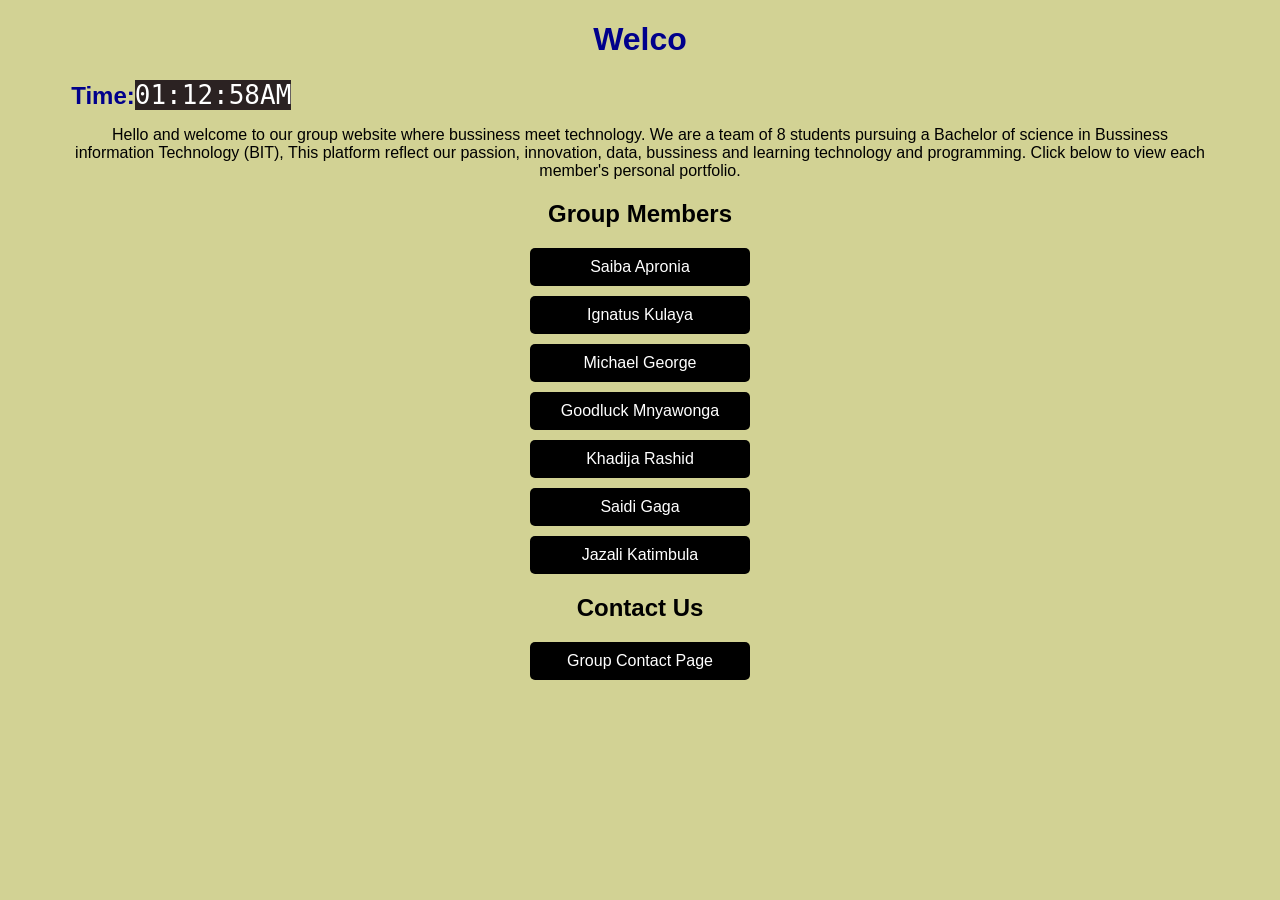
<file: KaziMpya/index.html>
<!DOCTYPE html>
<html>
<head>
<title>Group Portfolio</title>

<link rel="styleSheet" href="home.css">
<link rel="styleSheet" href="clock.css">
</head>

<body>

<div class="container">

<h1 id="welcome"></h1>

<div class="time">
<div class="clock">Time:</div>
<div id="display">00:00:00</div>
</div>




<p>
Hello and welcome to our group website where bussiness meet technology.  
We are a team of 8 students pursuing a Bachelor of science in Bussiness information Technology (BIT),
This platform reflect our passion, innovation, data, bussiness and learning technology and programming.  
Click below to view each member's personal portfolio.
</p>

<h2>Group Members</h2>


<a href="saiba.html">Saiba Apronia</a>
<a href="ignatus.html">Ignatus Kulaya</a>
<a href="michael.html">Michael George</a>
<a href="goodluck.html">Goodluck Mnyawonga</a>
<a href="khadija.html">Khadija Rashid</a>
<a href="Saidi.html">Saidi Gaga</a>
<a href="jazali.html">Jazali Katimbula</a>

</div>
<h2>Contact Us</h2>
<a href="contact.html">Group Contact Page</a>
<script src="clock.js"></script>
<script src="home.js" defer></script>
</body>
</html>
</file>
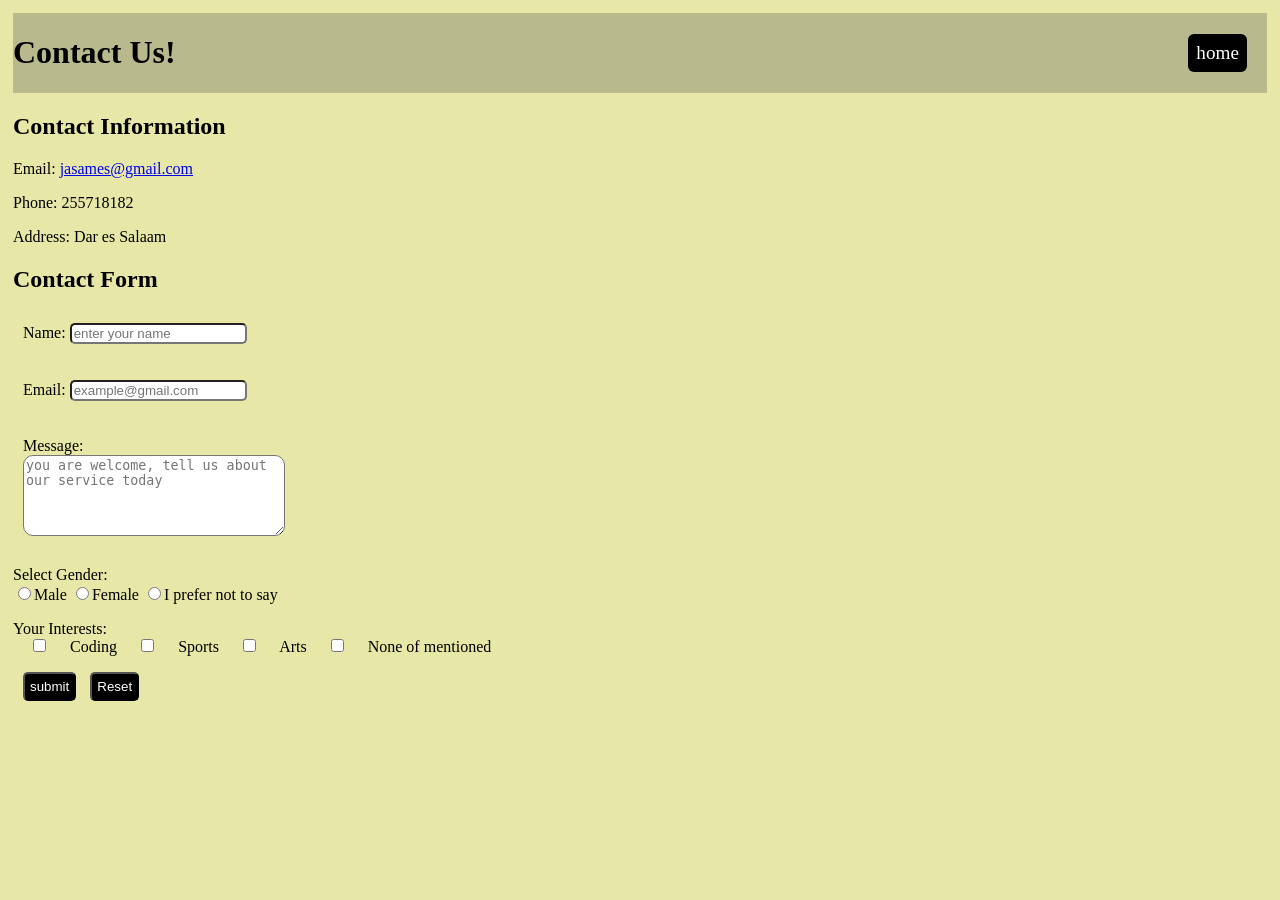
<file: KaziMpya/contact.html>
<!DOCTYPE html>
<html>
<head>
    <title>Contact Page</title>
    <link rel="styleSheet" href="contact.css">
</head>
<body>
    <div class="header">
<h1 id="jini">Contact Us!</h1>
<a href="home.html" class="home">home</a>
    </div>

<h2>Contact Information</h2>
<p>Email: <a href="mailto:example@gmail.com">jasames@gmail.com</a></p>
<p>Phone: 255718182</p>
<p>Address: Dar es Salaam</p>

<h2>Contact Form</h2>
<form id="contactForm">
    <div class="inputs">
    Name: <input id="name" type="text" placeholder="enter your name"><br>
    <small id="nameError"></small><br><br>

    Email: <input id="email" type="email" placeholder="example@gmail.com"><br>
<small id="emailError"></small><br><br>

    Message:<br>
    <textarea id="message" rows="5" cols="30" placeholder="you are welcome, tell us about our service today" ></textarea><br>
        <small id="textError"></small>

</div> 
<p>
    Select Gender:<br>
    <input type="radio" name="gender" value="male">Male
    <input type="radio" name="gender" value="female">Female
    <input type="radio" name="gender" value="no value">I prefer not to say  <br>
    <small id="genderError"></small>
</p>

 <div class="interests">
    <p>Your Interests:<br>
    <input type="checkbox"> Coding
    <input type="checkbox"> Sports
     <input type="checkbox"> Arts
     <input type="checkbox"> None of mentioned<br>
         <small id="interestError"></small>

     </p>
</div>

     <div class="buttons">
    <button type="submit">submit</button>
    <button type="reset">Reset</button>
    </div>
</form>
<script src="contact.js" defer></script>
</body>
</html>
</file>
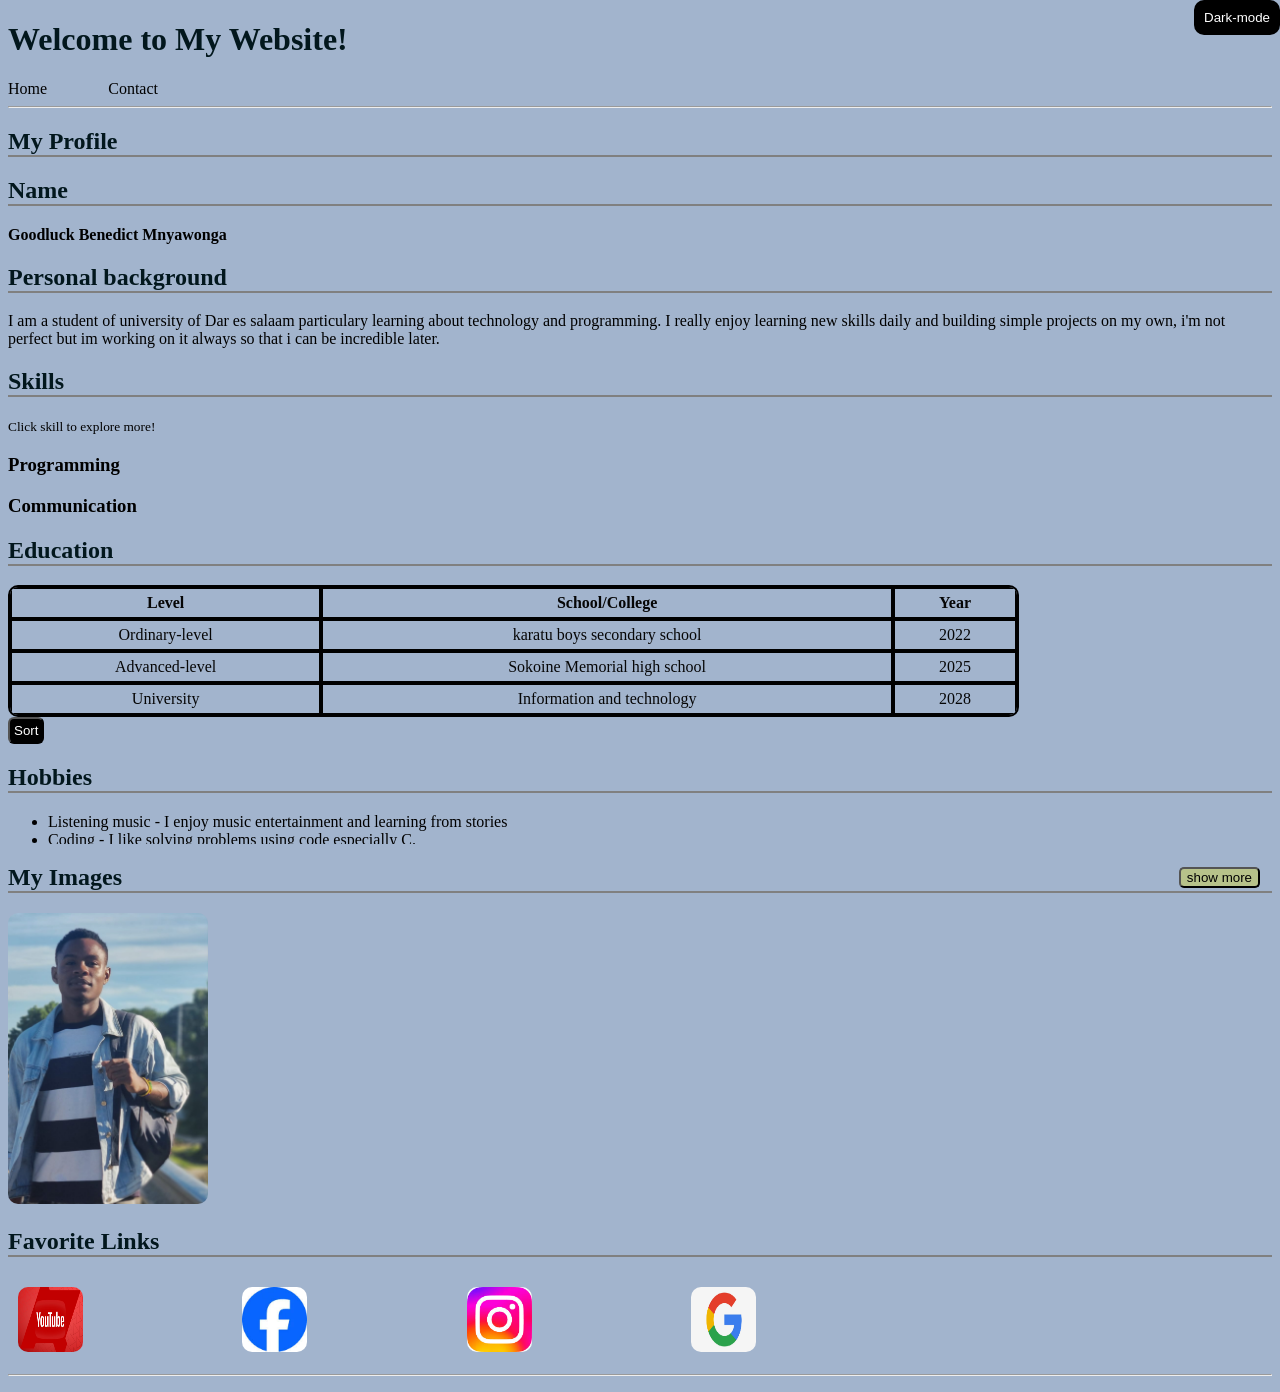
<file: KaziMpya/goodluck.html>
<!DOCTYPE html>
  <html>
<head>
<title>My Profile</title>
<link rel="styleSheet" href="goodluck.css">
</head>
<body>
	<h1> Welcome to My Website!</h1>
<!-- Navigation -->



<div class="navigation">

<a href="home.html">Home

</a> 
<a href="contact.html">Contact

</a>
</div>
<button type="button" id="themeBtn">Dark-mode</button>
<hr>
<!-- Personal Information -->
<h2>My Profile</h2>
<h2 id="myP">Name</h2>
<strong>Goodluck Benedict Mnyawonga</strong>
<h2>Personal background</h2>
<p>
I am a student of university of Dar es salaam particulary learning about technology and programming.
I really enjoy learning new skills daily and building simple projects on my own, i'm not perfect but im working on it always so that i can be incredible later.
</p>

<!-- Skills -->
<h2>Skills</h2>
<small id="smallSkill">Click skill to explore more!</small>

<h3 id="prog">Programming</h3>
<p id="tex" class="short">

	1. HTML <br>
	2. C<br>
	3. c++<br>
	4. python<br>
	
</p>


<h3 id="comm">Communication</h3>
<p class="commu" id="text">Its very important to interact with people, 
	that is where we get updated and that help us generate new ideas, new innovation and creativity.
</p>


<!-- Education -->
<h2>Education</h2>
<table id="eduTable">
<tr>
<th>Level</th>
<th>School/College</th>
<th>Year</th>
</tr>

<tr>
	<td>Ordinary-level</td>
	<td>karatu boys secondary school</td>
	<td>2022</td>
</tr>
<tr>
	<td>Advanced-level</td>
	<td>Sokoine Memorial high school</td>
	<td>2025</td>
</tr>

<tr>
<td>University</td>
<td>Information and technology</td>
<td>2028</td>
</tr>
</table>
<select id="sortType" class="sortHidden">
	<option value="asc" id="asc">Ascending</option>
	<option value="desc" id="desc">Descending</option>
</select>
<button id="sortBtn">Sort</button>



<!-- Hobbies -->
 <div id="hobbies" class="showMore">
<h2>Hobbies</h2>

<ul>
<li>Listening music - I enjoy music entertainment and learning from stories</li>
<li>Coding - I like solving problems using code especially C.</li>

<li>Gym and training - I likes gym because it makes my boy strong and health.
	 shades, perspective, and loomis method.</li>
<button id="Btn">show more</button>
</ul>

</div>
<!-- Images -->
<h2>My Images</h2>
<div id="lightbox" class="hidde">
	<div id="imgContainer">

	<span id="exitBtn">X</span>
	<img id="lightboximg" class="box">

	</div>
</div>
<img src="images/goodluck.jpg" class="gallery" width="200" alt="My Photo">


<!-- Links -->
<h2>Favorite Links</h2>
<div class="social">

<a href="https://www.youtube.com" target="_blank">
<img src="images/youtube.avif" width="65" height="65">
</a>



<a href="http://facebook.com" target="_blank">
	<img src="images/facebook.jpg" width="65" height="65">



<a href="http://instagram.com" target="_blank">
	<img src="images/instagram.jpg" width="65"height="65">
</a>


<a href="http://google.com" target="_blank">
	<img src="images/google.webp" width="65"height="65">
</a>

</div>
<button class="hidden" id="scroll">^</button>
<hr>
<script src="goodluck.js" defer></script>
<!-- Comment -->
<!-- This is my personal portfolio page -->
</body>
</html>
<p>


</p>
</file>
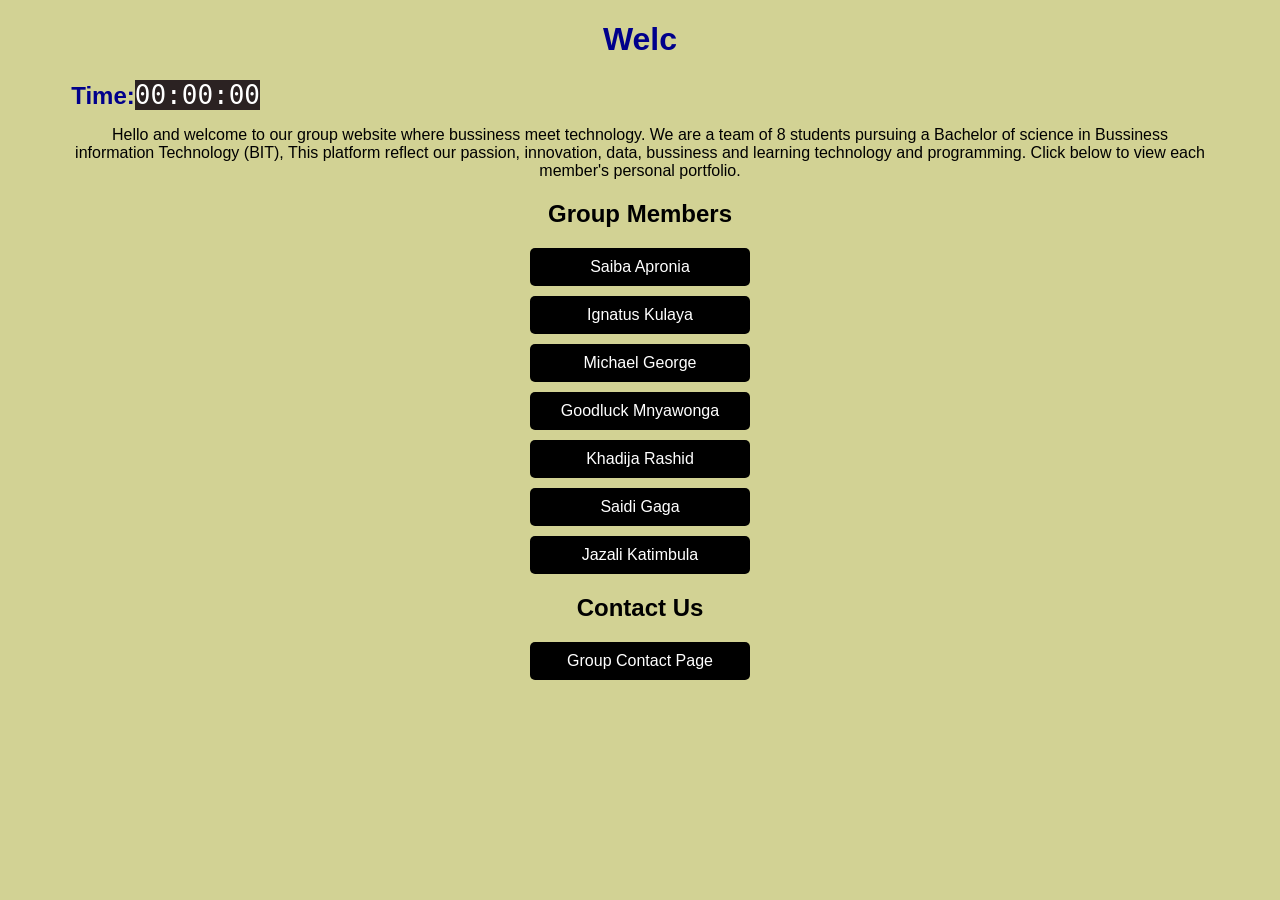
<file: KaziMpya/home.html>
<!DOCTYPE html>
<html>
<head>
<title>Group Portfolio</title>

<link rel="styleSheet" href="home.css">
<link rel="styleSheet" href="clock.css">
</head>

<body>

<div class="container">

<h1 id="welcome"></h1>

<div class="time">
<div class="clock">Time:</div>
<div id="display">00:00:00</div>
</div>




<p>
Hello and welcome to our group website where bussiness meet technology.  
We are a team of 8 students pursuing a Bachelor of science in Bussiness information Technology (BIT),
This platform reflect our passion, innovation, data, bussiness and learning technology and programming.  
Click below to view each member's personal portfolio.
</p>

<h2>Group Members</h2>


<a href="saiba.html">Saiba Apronia</a>
<a href="ignatus.html">Ignatus Kulaya</a>
<a href="michael.html">Michael George</a>
<a href="goodluck.html">Goodluck Mnyawonga</a>
<a href="khadija.html">Khadija Rashid</a>
<a href="Saidi.html">Saidi Gaga</a>
<a href="jazali.html">Jazali Katimbula</a>

</div>
<h2>Contact Us</h2>
<a href="contact.html">Group Contact Page</a>
<script src="clock.js"></script>
<script src="home.js" defer></script>
</body>
</html>
</file>
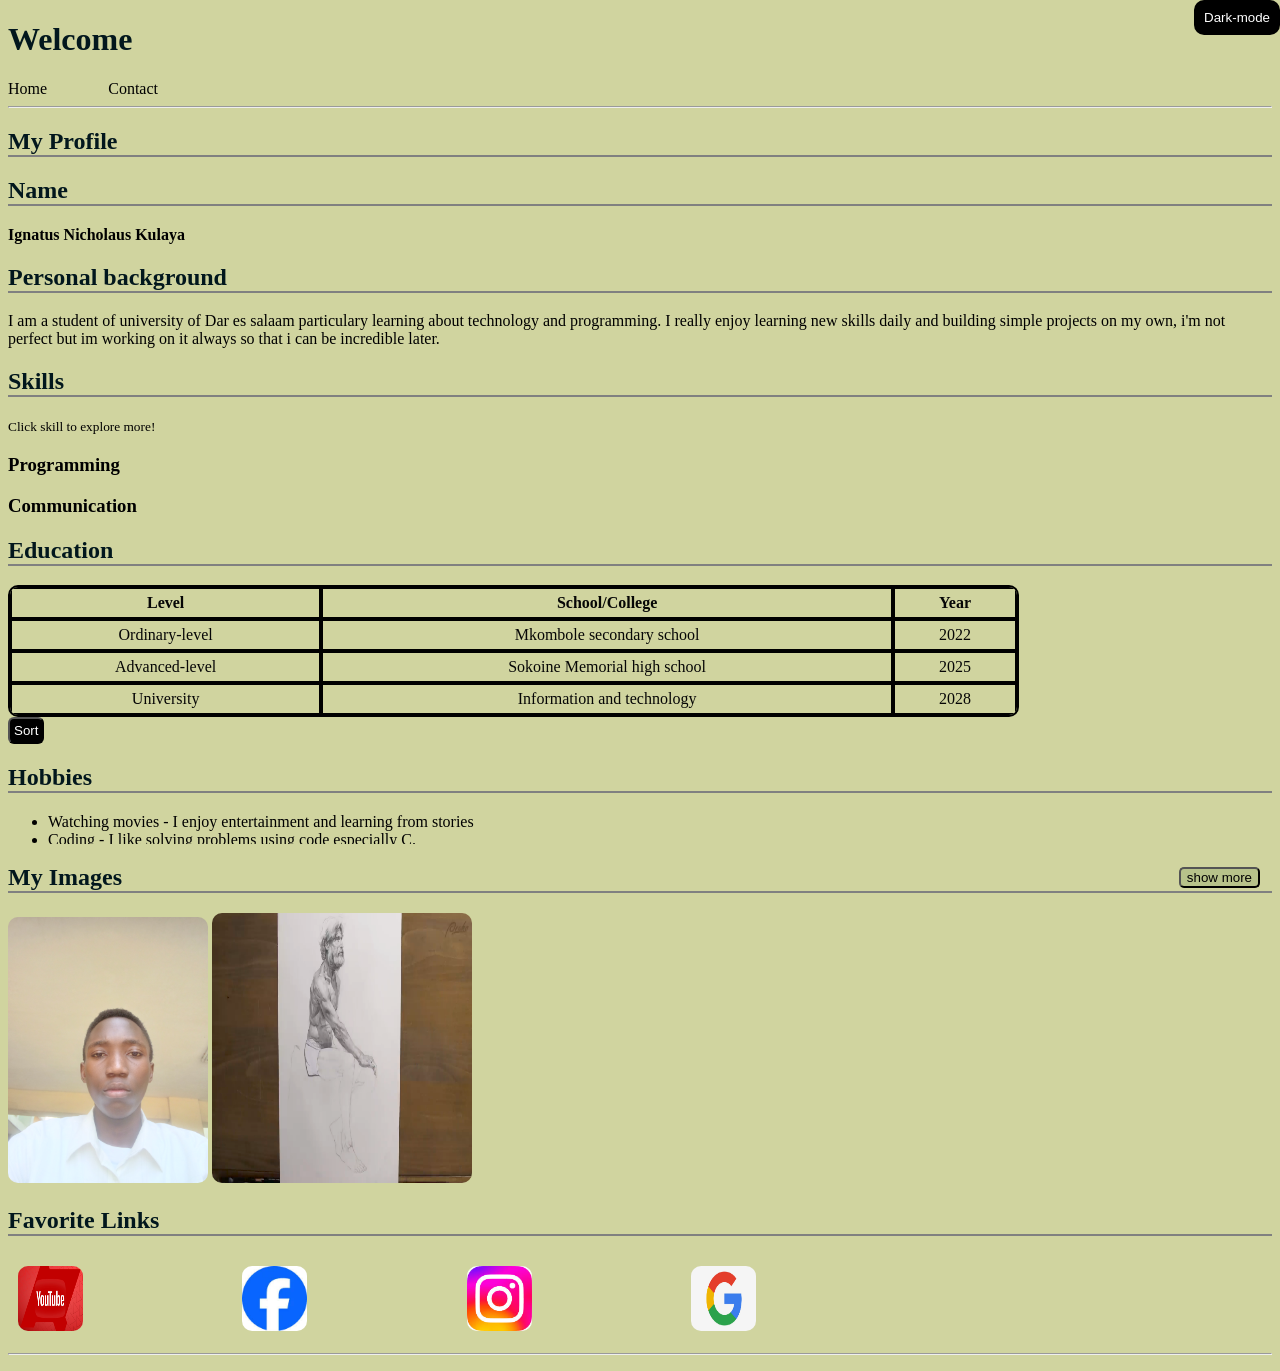
<file: KaziMpya/ignatus.html>
<!DOCTYPE html>
  <html>
<head>
<title>My Profile</title>
<link rel="styleSheet" href="ignatus.css">
</head>
<body>
<!-- Navigation -->

<h1 id="welcome" class="come"></h1>

<div class="navigation">

<a href="home.html">Home

</a> 
<a href="contact.html">Contact

</a>
</div>
<button type="button" id="themeBtn">Dark-mode</button>
<hr>
<!-- Personal Information -->
<h2>My Profile</h2>
<h2 id="myP">Name</h2>
<strong>Ignatus Nicholaus Kulaya</strong>
<h2>Personal background</h2>
<p>
I am a student of university of Dar es salaam particulary learning about technology and programming.
I really enjoy learning new skills daily and building simple projects on my own, i'm not perfect but im working on it always so that i can be incredible later.
</p>

<!-- Skills -->
<h2>Skills</h2>
<small id="smallSkill">Click skill to explore more!</small>

<h3 id="prog">Programming</h3>
<p id="tex" class="short">

	1. HTML <br>
	2. C<br>
	3. c++<br>
	4. python<br>
	
</p>


<h3 id="comm">Communication</h3>
<p class="commu" id="text">Its very important to interact with people, 
	that is where we get updated and that help us generate new ideas, new innovation and creativity.
</p>


<!-- Education -->
<h2>Education</h2>
<table id="eduTable">
<tr>
<th>Level</th>
<th>School/College</th>
<th>Year</th>
</tr>

<tr>
	<td>Ordinary-level</td>
	<td>Mkombole secondary school</td>
	<td>2022</td>
</tr>
<tr>
	<td>Advanced-level</td>
	<td>Sokoine Memorial high school</td>
	<td>2025</td>
</tr>

<tr>
<td>University</td>
<td>Information and technology</td>
<td>2028</td>
</tr>
</table>
<select id="sortType" class="sortHidden">
	<option value="asc" id="asc">Ascending</option>
	<option value="desc" id="desc">Descending</option>
</select>
<button id="sortBtn">Sort</button>



<!-- Hobbies -->
 <div id="hobby1" class="more">
<h2>Hobbies</h2>

<ul>
<li>Watching movies - I enjoy entertainment and learning from stories</li>
<li>Coding - I like solving problems using code especially C.</li>

<li>Drawing and painting - it is among my talents and to be honest i like to try new skills include tones,
	 shades, perspective, and loomis method.</li>
<button id="Btn">show more</button>
</ul>

</div>
<!-- Images -->
<h2>My Images</h2>
<div id="lightbox" class="hidde">
	<div id="imgContainer">

	<span id="exitBtn">X</span>
	<img id="lightboximg" class="box">

	</div>
</div>
<img src="images/mine.jpg" class="gallery" width="200" alt="My Photo">
<img src="images/mchoro.png" class="gallery" width="260" height="270" alt="My Activity">



<!-- Links -->
<h2>Favorite Links</h2>
<div class="social">

<a href="https://www.youtube.com" target="_blank">
<img src="images/youtube.avif" width="65" height="65">
</a>



<a href="http://facebook.com" target="_blank">
	<img src="images/facebook.jpg" width="65" height="65">



<a href="http://instagram.com" target="_blank">
	<img src="images/instagram.jpg" width="65"height="65">
</a>


<a href="http://google.com" target="_blank">
	<img src="images/google.webp" width="65"height="65">
</a>

</div>
<button class="hidden" id="scroll">^</button>
<hr>
<script src="ignatus.js" defer></script>
<!-- Comment -->
<!-- This is my personal portfolio page -->
</body>
</html>
<p>


</p>
</file>
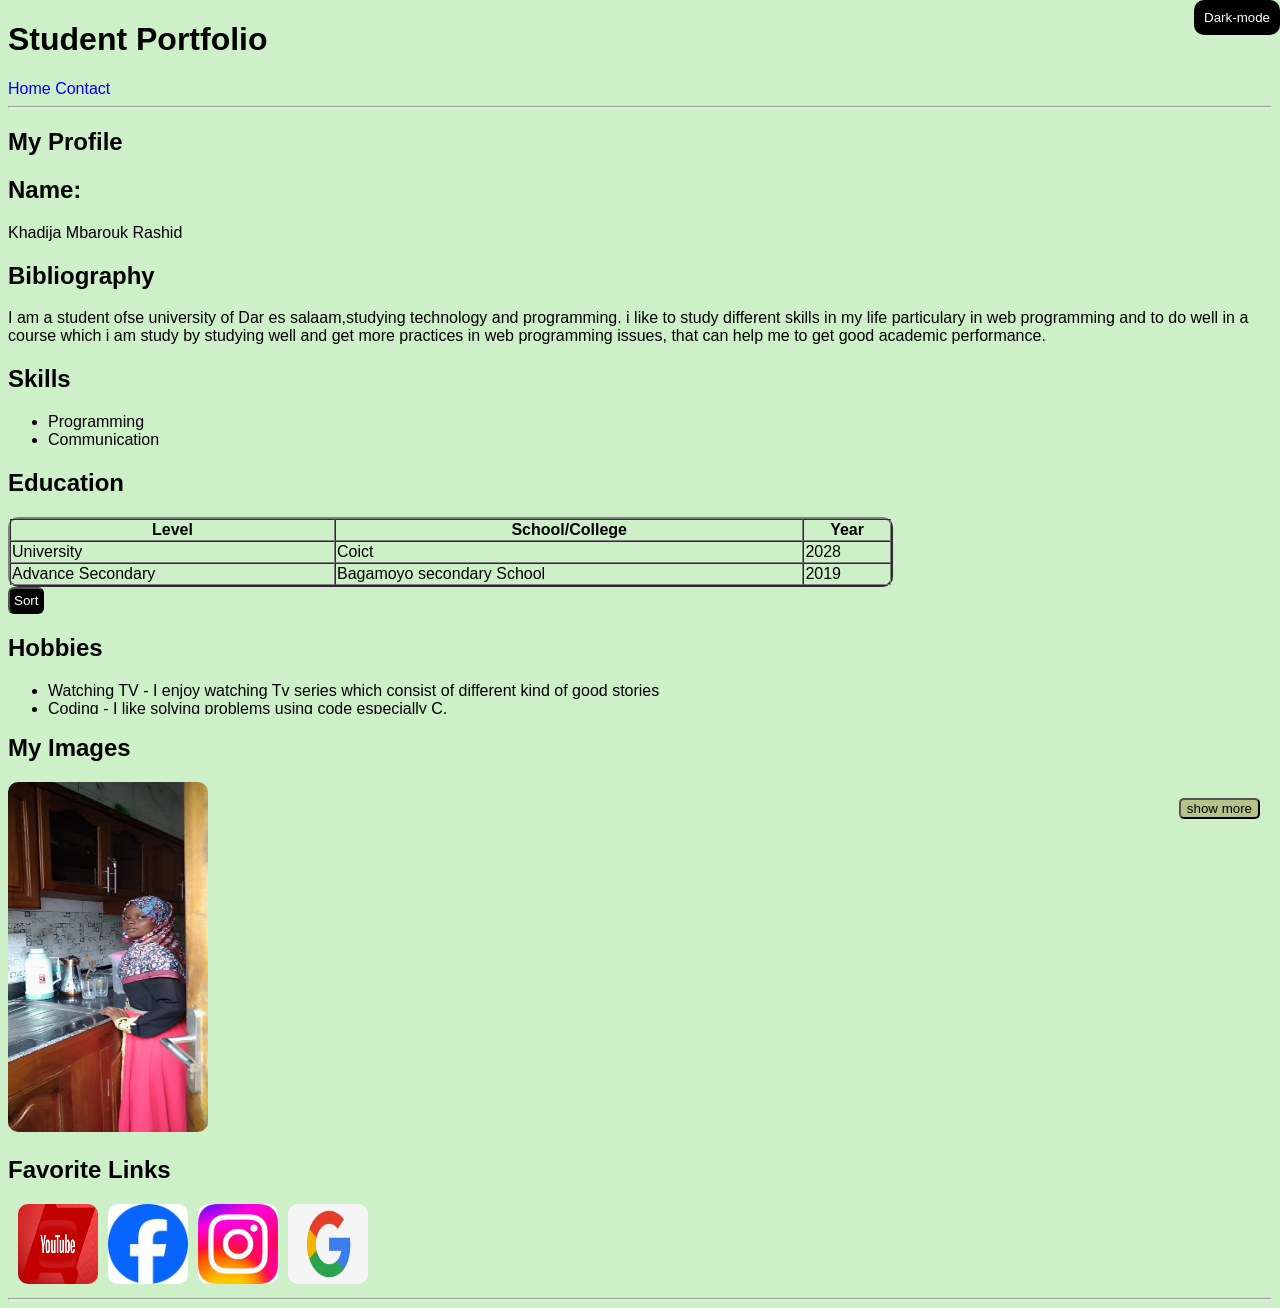
<file: KaziMpya/khadija.html>
<!DOCTYPE html>
  <html>
<head>
<title>My Profile</title>

<link rel="styleSheet" href="khadija.css">

</head>
<body>
<!-- Navigation -->

<h1>Student Portfolio</h1>

<a href="home.html">Home</a> 
<a href="contact.html">Contact</a>

<button type="button" id="themeBtn">Dark-mode</button>
<hr>
<!-- Personal Information -->
<h2>My Profile</h2>
<h2>Name:</h2>
<p>Khadija Mbarouk Rashid</p>
<h2>Bibliography</h2>
<p>
I am a student ofse university of Dar es salaam,studying technology and programming.
i like to study different skills in my life particulary in web programming and to do 
well in a course which i am study by studying well and get more practices in web programming issues,
that can help me to get good academic performance. 

</p>

<!-- Skills -->
<h2>Skills</h2>

<ul>
<li id="prog">Programming
	<ol id="tex" class="short">
	<li>HTML</li>
	<li>C</li>
	<li>python</li>
	</ol>
</li>
<li id="comm" >Communication</li>
	<p id="text" class="commu">
		i prefer mostly bussiness communication
		 skills where i interact with more people to get
		  to know new innovations and skills.
</p>
</ul>
<!-- Education -->
<h2>Education</h2>
<table border="2" id="eduTable">
<tr>
<th>Level</th>
<th>School/College</th>
<th>Year</th>
</tr>

<tr>
<td>University</td>
<td>Coict</td>
<td>2028</td>
</tr>

    <tr>
        <td> Advance Secondary</td>
        <td>Bagamoyo secondary School</td>
        <td>2019</td>
    </tr>

</table>

<select id="sortType" class="sortHidden">
	<option value="asc" id="asc">Ascending</option>
	<option value="desc" id="desc">Descending</option>
</select>
<button id="sortBtn">Sort</button>
<!-- Hobbies -->
  <div id="hobby1" class="more">

<h2>Hobbies</h2>

<ul id="hobby1" class="more">
<li>Watching TV - I enjoy watching Tv series which consist of different kind of good stories</li>
<li>Coding - I like solving problems using code especially C.</li>
<li>cooking -I like to cook foods which consist ingridient like coconut, peanuts
    and also i like preparing baking foods such as cakes and a lot bread.</li>
    <li>cleaning-I like to clean my environment which surrounding me especially kitchen, toilets,bedrooms and maintaining good personal hygiene </li>
</ul>
<button id="Btn">show more</button>
  </div>

<!-- Images -->
<h2>My Images</h2>

<div id="lightbox" class="hidde">
	<div id="imgContainer">

	<span id="exitBtn">X</span>
	<img id="lightboximg" class="box">

	</div>
</div>
<img src="images/khadija.jpg" class="gallery" width ="200" height="350" alt="My Activity">

<!-- Links -->
<h2>Favorite Links</h2>
<div class="social">
<a href="https://www.youtube.com" target="_blank">
<img src="images/youtube.avif" width="80" height="80">
</a>



<a href="http://www.facebook.com" target="_blank">
	<img src="images/facebook.jpg" width="80" height="80">




<a href="http://www.instagram.com" target="_blank">
	<img src="images/instagram.jpg" width="80" height="80">
</a>


<a href="http://www.google.com" target="_blank">
	<img src="images/google.webp" width="80" height="80">
</a>
</div>
<hr>
<button class="hidden" id="scroll">^</button>
<!-- Comment -->
<!-- This is my personal portfolio page -->
  <script src="khadija.js" defer></script>
</body>
</html>
</file>
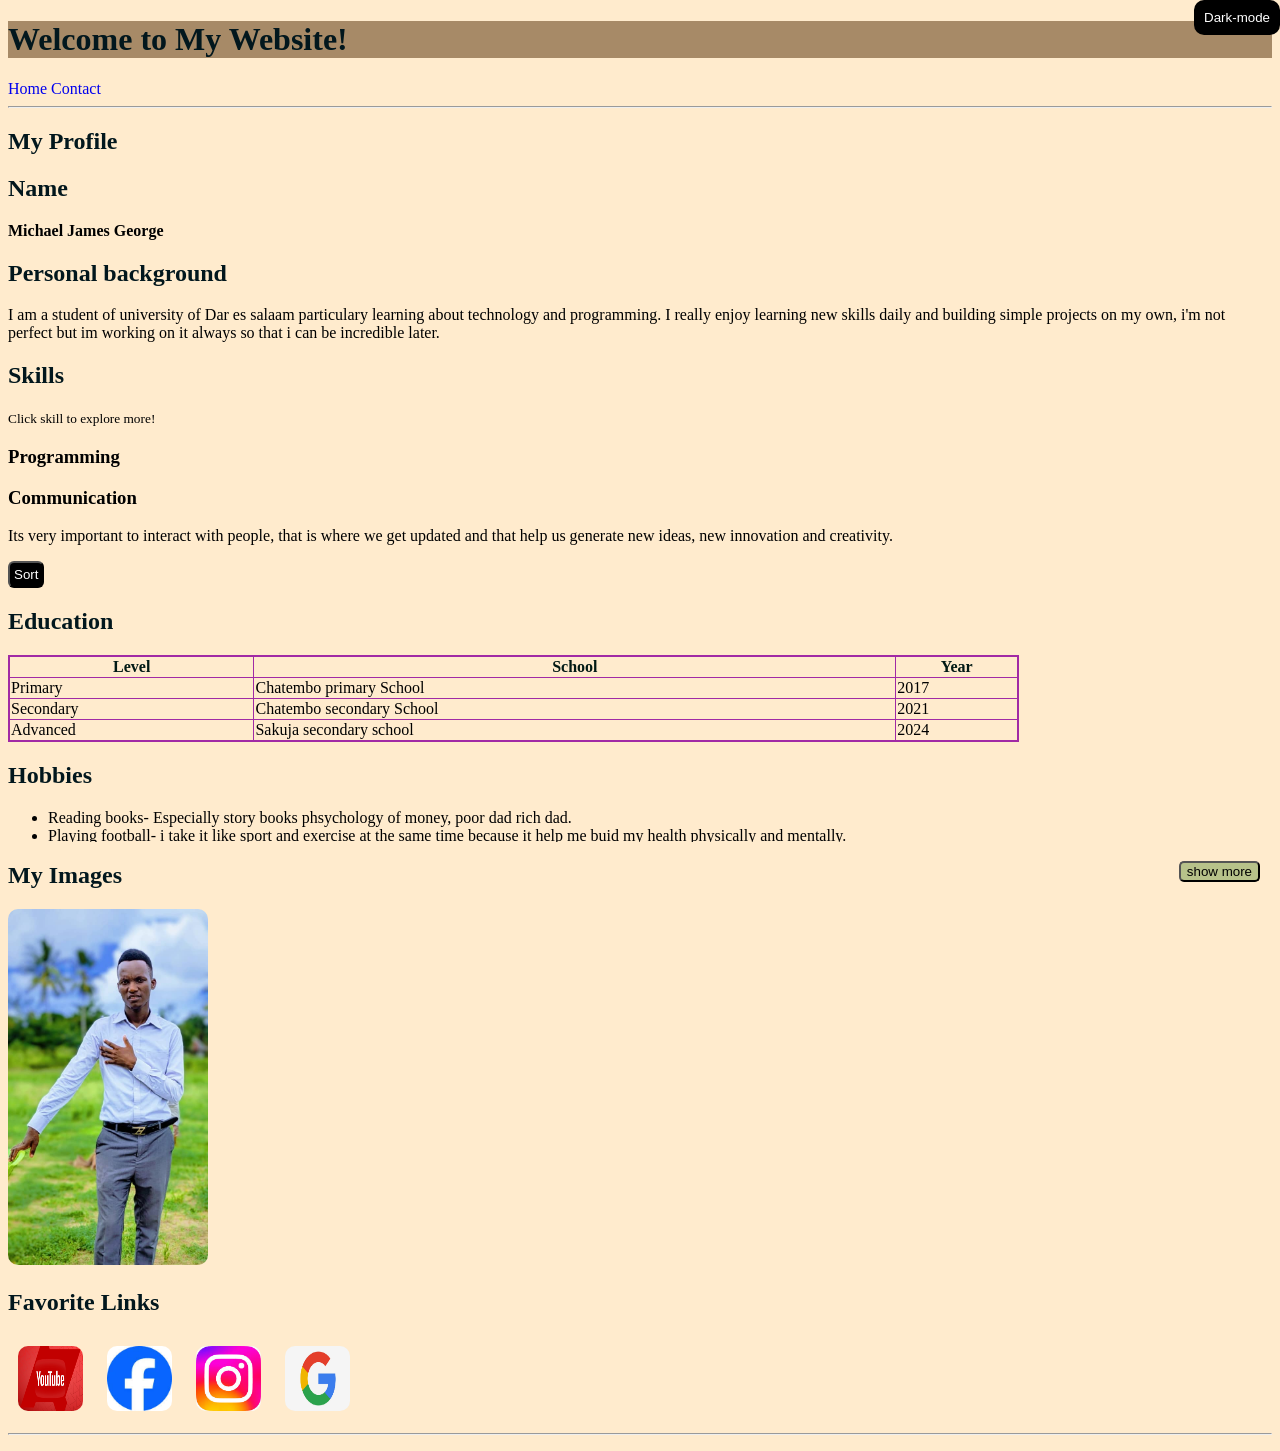
<file: KaziMpya/michael.html>
<!DOCTYPE html>
  <html>
<head>
<title>My Profile</title>
<link rel="styleSheet" href="michael.css">
</head>
<body>
<!-- Navigation -->
<h1> Welcome to My Website!</h1>
<h1 id="welcome" class="come"></h1>

<div class="navigation">

<a href="home.html">Home

</a> 
<a href="contact.html">Contact

</a>
</div>
<button type="button" id="themeBtn">Dark-mode</button>
<hr>
<!-- Personal Information -->
<h2>My Profile</h2>
<h2 id="myP">Name</h2>
<strong>Michael James George</strong>
<h2>Personal background</h2>
<p>
I am a student of university of Dar es salaam particulary learning about technology and programming.
I really enjoy learning new skills daily and building simple projects on my own, i'm not perfect but im working on it always so that i can be incredible later.
</p>

<!-- Skills -->
<h2>Skills</h2>
<small id="smallSkill">Click skill to explore more!</small>

<h3 id="prog">Programming</h3>
<p id="tex" class="short">

	1. HTML <br>
	2. C<br>
	3. c++<br>
	4. python<br>
	
</p>


<h3 id="comm">Communication</h3>
<p class="commu" id="text">Its very important to interact with people, 
	that is where we get updated and that help us generate new ideas, new innovation and creativity.
</p>
 
<select id="sortType" class="sortHidden">
	<option value="asc" id="asc">Ascending</option>
	<option value="desc" id="desc">Descending</option>
</select>
<button id="sortBtn">Sort</button>

<!-- Education -->
<h2>Education</h2>
<table border="2">
    <tr>
        <th>Level</th>
        <th>School</th>
        <th>Year</th>
    </tr>
    <tr>
        <td>Primary</td>
        <td>Chatembo primary School</td>
        <td>2017</td>
    </tr>
    <tr>
        <td>Secondary</td>
        <td>Chatembo secondary School</td>
        <td>2021</td>
    </tr>
<tr>
<td>Advanced</td>
<td>Sakuja secondary school</td>
<td>2024</td>
</tr>
</table>


<!-- Hobbies -->
  <div id="hobby1" class="more">
<h2>Hobbies</h2>
<ul>
    <li>Reading books- Especially story books phsychology of money, poor dad rich dad.</li>
    <li>Playing football- i take it like sport and exercise at the same time because it help me buid my health physically
        and mentally.
    </li>
</ul>
<button id="Btn">show more</button>
</div>

<!-- Images -->
<h2>My Images</h2>
<div id="lightbox" class="hidde">
	<div id="imgContainer">

	<span id="exitBtn">X</span>
	<img id="lightboximg" class="box">

	</div>
</div>
<img src="images/michael.jpeg" class="gallery" width="200" alt="My Photo">



<!-- Links -->
<h2>Favorite Links</h2>
<div class="social">

<a href="https://www.youtube.com" target="_blank">
<img src="images/youtube.avif" width="65" height="65">
</a>



<a href="http://facebook.com" target="_blank">
	<img src="images/facebook.jpg" width="65" height="65">



<a href="http://instagram.com" target="_blank">
	<img src="images/instagram.jpg" width="65"height="65">
</a>


<a href="http://google.com" target="_blank">
	<img src="images/google.webp" width="65"height="65">
</a>

</div>
<button class="hidden" id="scroll">^</button>
<hr>
<script src="michael.js" defer></script>
<!-- Comment -->
<!-- This is my personal portfolio page -->
</body>
</html>
<p>


</p>
</file>
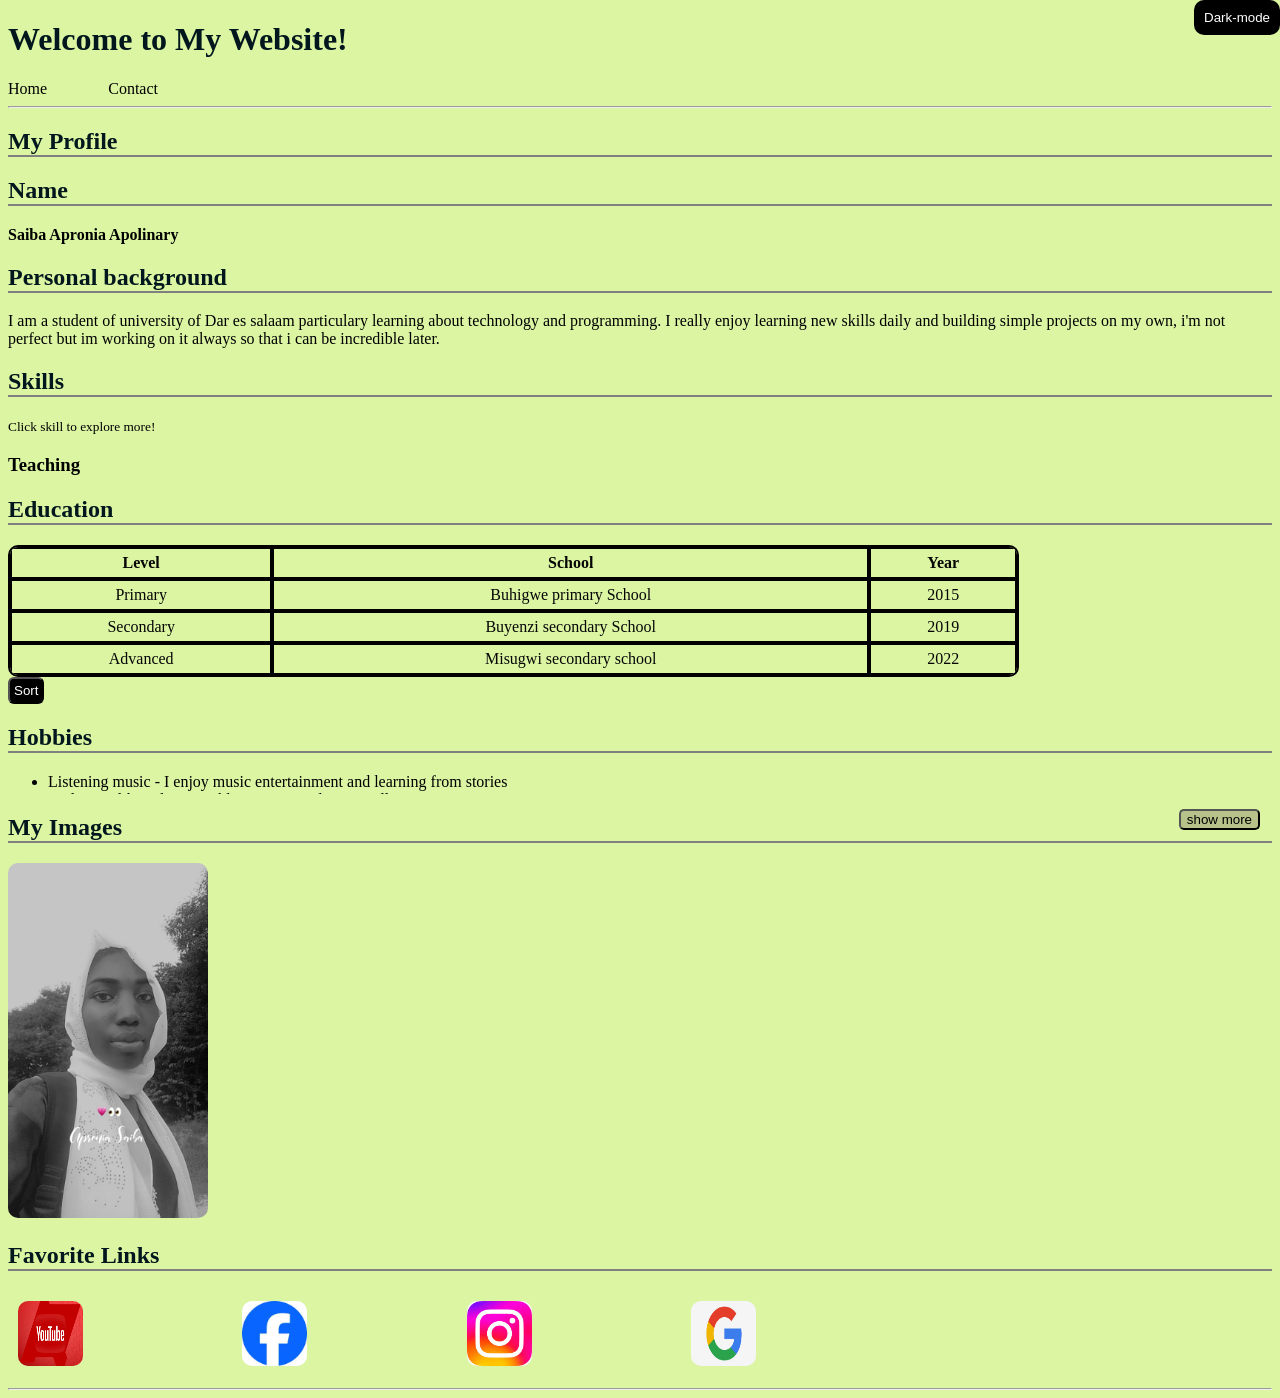
<file: KaziMpya/saiba.html>
<!DOCTYPE html>
  <html>
<head>
<title>My Profile</title>
<link rel="styleSheet" href="saiba.css">
</head>
<body>

	<h1> Welcome to My Website!</h1>
<!-- Navigation -->
<div class="navigation">

<a href="home.html">Home

</a> 
<a href="contact.html">Contact

</a>
</div>
<button type="button" id="themeBtn">Dark-mode</button>
<hr>
<!-- Personal Information -->
<h2>My Profile</h2>
<h2 id="myP">Name</h2>
<strong>Saiba Apronia Apolinary</strong>
<h2>Personal background</h2>
<p>
I am a student of university of Dar es salaam particulary learning about technology and programming.
I really enjoy learning new skills daily and building simple projects on my own, i'm not perfect but im working on it always so that i can be incredible later.
</p>


<!-- Skills -->
<h2>Skills</h2>
<small id="smallSkill">Click skill to explore more!</small>

    <h3 id="prog">Teaching</h3>
<p id="tex" class="short">
    I prefer teaching others about programming, codding also
    i prefer teaching science subjects such as physics, chemistry
    and biology.
</p>

<!-- Education -->
<h2>Education</h2>
<table id="eduTable">
    <tr>
        <th>Level</th>
        <th>School</th>
        <th>Year</th>
    </tr>
    <tr>
        <td>Primary</td>
        <td>Buhigwe primary School</td>
        <td>2015</td>
    </tr>
    <tr>
        <td>Secondary</td>
        <td>Buyenzi secondary School</td>
        <td>2019</td>
    </tr>
<tr>
<td>Advanced</td>
<td>Misugwi secondary school</td>
<td>2022</td>
</tr>
</table>

<select id="sortType" class="sortHidden">
	<option value="asc" id="asc">Ascending</option>
	<option value="desc" id="desc">Descending</option>
</select>
<button id="sortBtn">Sort</button>

<!-- Hobbies -->
 <div id="hobbies" class="showMore">
<h2>Hobbies</h2>

<ul>
<li>Listening music - I enjoy music entertainment and learning from stories</li>
<li>Coding - I like solving problems using code especially C.</li>
<button id="Btn">show more</button>
</ul>

</div>
<!-- Images -->

<h2>My Images</h2>
<div id="lightbox" class="hidde">
	<div id="imgContainer">

	<span id="exitBtn">X</span>
	<img id="lightboximg" class="box">

	</div>
</div>
<img src="images/saiba.jpeg" class="gallery" width="200" alt="My Photo">


<!-- Links -->
<h2>Favorite Links</h2>
<div class="social">

<a href="https://www.youtube.com" target="_blank">
<img src="images/youtube.avif" width="65" height="65">
</a>



<a href="http://facebook.com" target="_blank">
	<img src="images/facebook.jpg" width="65" height="65">



<a href="http://instagram.com" target="_blank">
	<img src="images/instagram.jpg" width="65"height="65">
</a>


<a href="http://google.com" target="_blank">
	<img src="images/google.webp" width="65"height="65">
</a>

</div>
<button class="hidden" id="scroll">^</button>
<hr>
<script src="saiba.js" defer></script>
<!-- Comment -->
<!-- This is my personal portfolio page -->
</body>
</html>
</file>
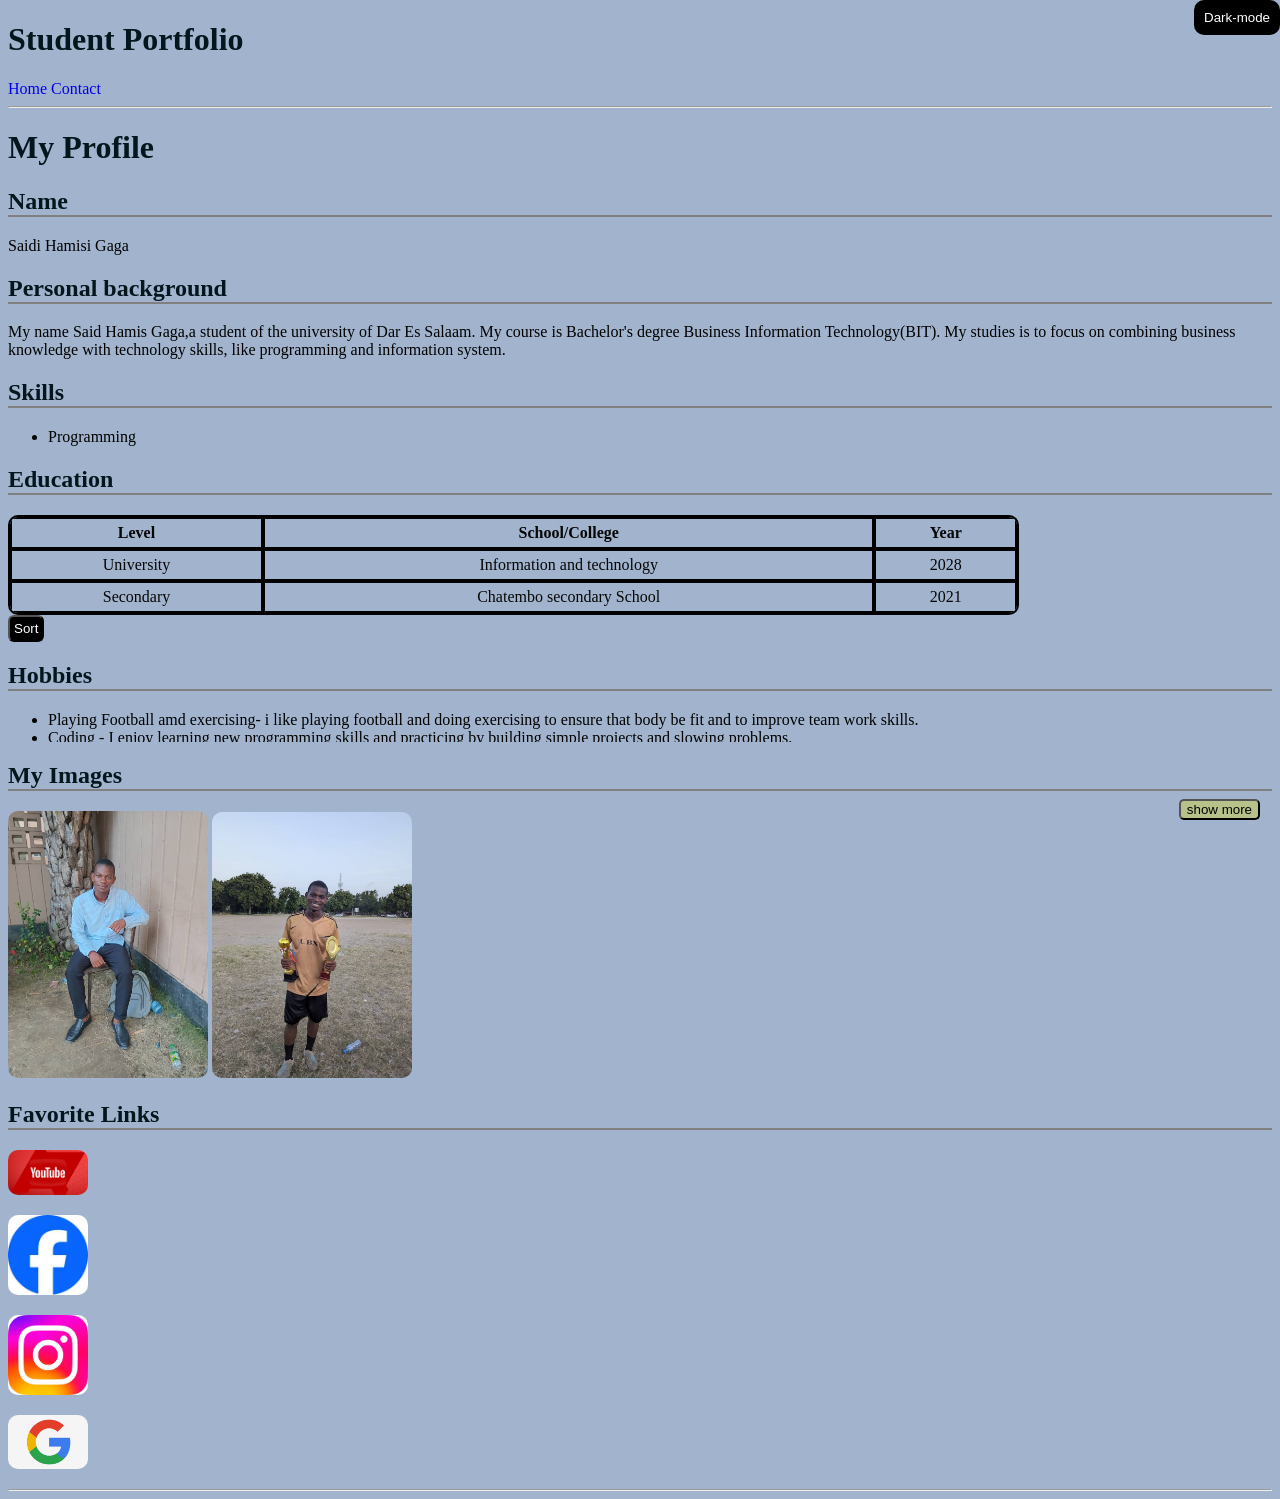
<file: KaziMpya/saidi.html>
<!DOCTYPE html>
  <html>
<head>
<title>My Profile</title>
<link rel="styleSheet" href="saidi.css">
 
</head>
<body>
<!-- Navigation -->

<h1>Student Portfolio</h1>

<a href="home.html">Home</a> 
<a href="contact.html">Contact</a>

<button type="button" id="themeBtn">Dark-mode</button>
<hr>
<!-- Personal Information -->
<h1>My Profile</h1>
<h2>Name</h2>
<p>Saidi Hamisi Gaga</p>
<h2>Personal background</h2>
<p>
My name Said Hamis Gaga,a student of the university of Dar Es Salaam.
 My course is Bachelor's degree Business Information Technology(BIT).
 My studies is to focus on combining business knowledge with technology skills,
 like programming and information system.
</p>

<!-- Skills -->
<h2>Skills</h2>

<ul>
<li id="prog">Programming
	<ol id="tex" class="short">

	<li>HTML</li>
	<li>C</li>
	</ol>
</li>
</ul>

<!-- Education -->
<h2>Education</h2>
<table border="2" id="eduTable">
<tr>
<th>Level</th>
<th>School/College</th>
<th>Year</th>
</tr>

<tr>
<td>University</td>
<td>Information and technology</td>
<td>2028</td>
</tr>

    <tr>
        <td>Secondary</td>
        <td>Chatembo secondary School</td>
        <td>2021</td>
    </tr>
</table>

<select id="sortType" class="sortHidden">
	<option value="asc" id="asc">Ascending</option>
	<option value="desc" id="desc">Descending</option>
</select>
<button id="sortBtn">Sort</button>

<!-- Hobbies -->
  <div id="hobbies" class="showMore">
<h2>Hobbies</h2>

<ul>
<li>Playing Football amd exercising- i like playing football and doing exercising to 
    ensure that body be fit and to improve team work skills.
</li>
<li>Coding - I enjoy learning new programming skills and practicing by 
    building simple projects and slowing problems.</li>
<li>

    <li>Reading- I like reading books so a to gain new knowledge and ideas</li>
</ul>
<button id="Btn">show more</button>

</div>
<!-- Images -->
<h2>My Images</h2>

<div id="lightbox" class="hidde">
	<div id="imgContainer">

	<span id="exitBtn">X</span>
	<img id="lightboximg" class="box">

	</div>
</div>
<img src="images/saidi(1).jpg" class="gallery"  width="200" alt="My Photo">
<img src="images/saidi(2).jpg" class="gallery" width="200" alt="My Activity">

<!-- Links -->
<h2>Favorite Links</h2>
<p>
<a href="https://www.youtube.com" target="_blank">
<img src="images/youtube.avif" width="80">
</a>
</p>

<p>
<a href="http://facebook.com" target="_blank">
	<img src="images/facebook.jpg" width="80">
</p>

<p></p>
</a>
<a href="http://instagram.com" target="_blank">
	<img src="images/instagram.jpg" width="80">
</a>

<p>
<a href="http://google.com" target="_blank">
	<img src="images/google.webp" width="80">
</a>
</p>
<hr>
<button class="hidden" id="scroll">^</button>
<!-- Comment -->
<!-- This is my personal portfolio page -->
 <script src="saidi.js" defer></script>
</body>
</html>
</file>
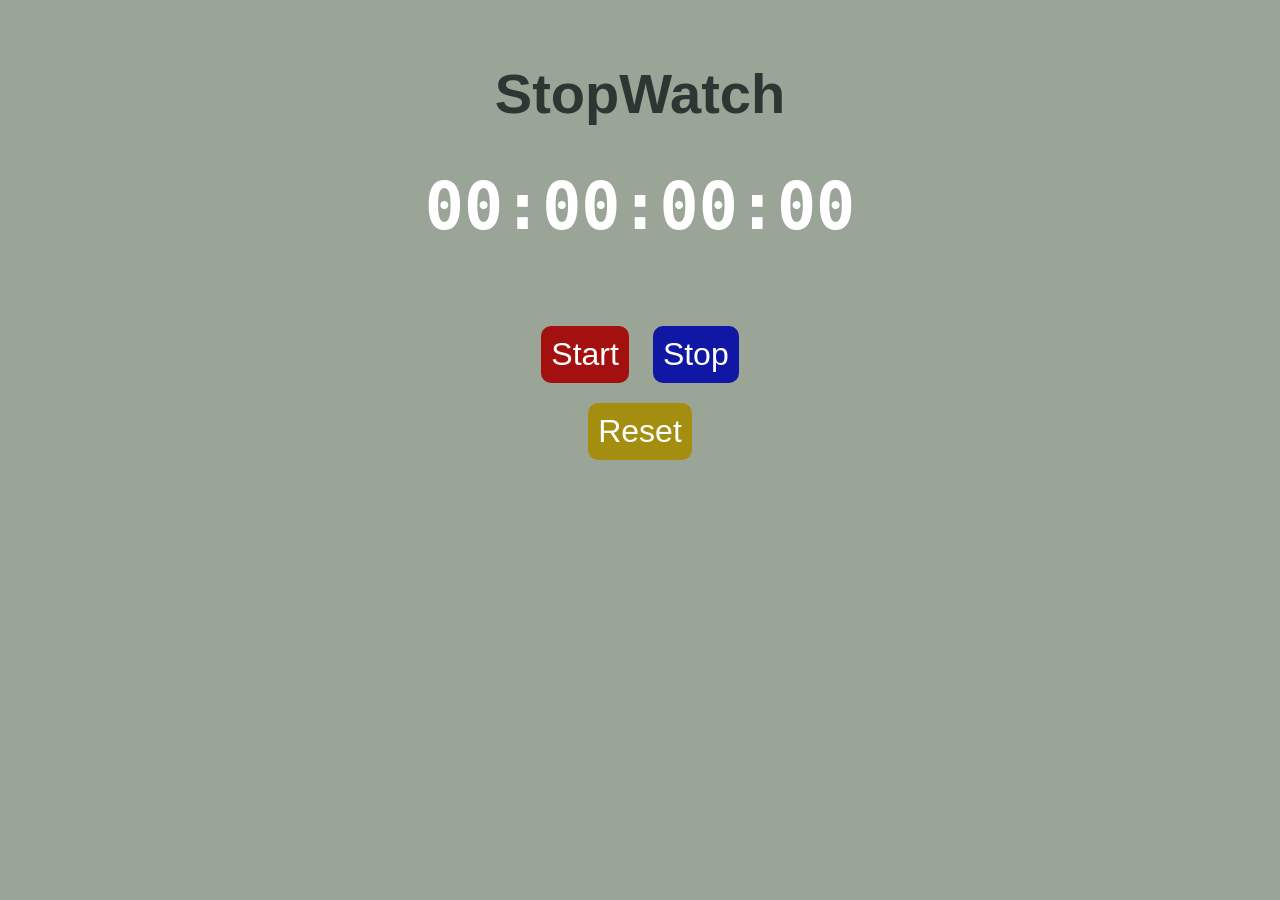
<file: KaziMpya/stopWatch.html>
<!DOCTYPE html>
<html lang="en">
<head>
    <meta charset="UTF-8">
    <meta name="viewport" content="width=device-width, initial-scale=1.0">
    <title>Document</title>
    <link rel="styleSheet" href="stopWatch.css">
</head>
<body>
    <div id="container">
    <h1 id="watch">StopWatch</h1>
    <h1 id="display">00:00:00:00</h1><br>
    <div id="controls">
        <button id="start" onclick="start()">Start</button>
        <button id="stop" onclick="stop()">Stop</button>
        <button id="reset" onclick="reset()">Reset</button>

    </div>
    </div>
    <script src="stopWatch.js"></script>
</body>
</html>
</file>
<file: KaziMpya/home.css>
body {
    font-family: arial;
    background: #d2d294;
    text-align: center;
    
}

.container {
    width: 90%;
    margin:auto;
}

h1 {
    color: darkblue;
}
a {
    display: block; 
    margin: 10px;
    padding: 10px;
    background: black;
    color: white;
    text-decoration: none;
    border-radius: 5px;
    width: 200px;
    margin-left: auto;
    margin-right: auto;
    text-align: center;
}

a:hover {
    background: green;
}
.time{
    display: flex;
    
}
.clock{
    margin-top: 2px;
    font-size: 1.5em;
    font-family: arial;
    font-weight: bold;
    color:  darkblue;

}
</file>
<file: KaziMpya/clock.css>
#display{
    font-family: monospace;
    font-size: 1rem;
    margin: 0px;
    color: white;
    font-size: 2em;
    margin-top: 0px;
    margin-right: 300px;
    margin-bottom: 0px;
    background-color: rgb(43, 34, 34);
    
}
</file>
<file: KaziMpya/contact.css>
body{
    background-color: rgb(231, 231, 167);
    
    padding: 5px;
}
.inputs{
    padding: 10px;
   
}
.inputs input{
 border-radius: 5px;
}
.interests{
    justify-content: space-between;

}
.interests input{
    margin: 0px 20px 0px 20px;
}
.buttons button{
    padding: 5px;
    border-radius: 5px;
    margin-top: 0px;
    margin-left: 10px;
    background-color: black;
    color: white;
}
textarea{
     border-radius: 10px;

}

small{
        color: red;

}
.header{
    display: flex;
    justify-content: space-between;
    background-color: rgb(184, 186, 141);
    align-items: center;
    width: 100%;
}
.header .home{
    
    text-decoration: none;
    margin-right: 20px;
}
.header a{
    color: black;
    font-size: 1.2em;
    background-color: black;
    color: white;
    padding: 8px;
    border-radius: 6px;
    align-items: center;

}
</file>
<file: KaziMpya/goodluck.css>
table{
    overflow: hidden;
border-collapse: separate;
border: 2px solid black;
width: 80%;
border-radius: 10px;
border-spacing: 0;
}
table th, td{
    padding: 5px;
    text-align: center;  
}

.social{
    display: flex;
    justify-content: space-between;
    width: 60%;
}
.social img{
	margin: 10px;
	gap: 10px;
}
.gallery:hover{
    transform: scale(1.05);
}
a{text-decoration:none;}
img {border-radius: 10px;}
h1, h2{
	color: rgb(2, 23, 29);
}

h2 {
	border-bottom: 2px solid gray;
}
th, td{
    color:rgb(6, 6, 6);
    border: 2px solid black;
}


.short{
    display: none;
}
 .commu{
    display: none;
 }

 #themeBtn{  
    padding: 10px;
border-radius: 10px;
border: none;
background-color: black;
color: white;
 top: 0;
    right: 0;
    position: fixed;

}
body{
   

    background-color: rgb(162, 180, 205);
}
.dark-theme{
    background-color: black;
    color: white;
   
}
.dark-theme h1{
    background-color: black;
    color: white;
}
.dark-theme h2{
    background-color: black;
    color: white;
}

.dark-theme table{
    background-color: black;
    color: white;
    border-color: white;
}
.dark-theme div{
    background-color: black;
    color: white;
}
.dark-theme a{
    background-color: black;
    color: white;
}
.dark-theme th{
    background-color: black;
    color: white;
}

.dark-theme table,
.dark-theme th,
.dark-theme td{
    border: 2px solid lightgray;
}
#scroll{
    bottom: 0;
    right: 0;
    position: fixed;
    padding: 5px;
      background-color: black;
    color: white;
    height: 45px;
}
.hidden{
    display: none;
}
.navigation{
    display: flex;
    justify-content: space-between;
    width: 150px;
}
.navigation a{
   
    position: sticky;
    top: 0;
    color: black;
}
#myP{
    margin-top: 0px;
}
.hidde{
    display: none !important;
}
    #lightbox{
        position: fixed;
        top: 0;
        left: 0;

        width: 100%;
        height: 100%;

        background: rgba(0, 0, 0, 0.8);
        display: flex;
        justify-content: center;
        align-items: center;
    }
    #lightboximg{
        max-width: 80%;
        max-height: 80%;
    }
    #exitBtn{
        position: absolute;
        top: 30px;
        right: 30px;
background-color: black;
        font-size: 30px;
        cursor: pointer;
        color: white;
    }
    #imgContainer{
        position: relative;
    }
    .box{
 margin: auto;
         justify-content: center;
         display: flex;
    }
       .showMore{
        height: 100px;
        overflow: hidden;
       }
       #Btn{
        position: absolute;
                right: 0;
                margin-right: 20px;
     
               
              border-radius: 5px;
              margin-top: 0px;
                background-color: rgb(183, 194, 138);
             cursor: pointer ;       }
    #smallSkill{
        margin-top: 0;
        
    }
    .sortHidden{
        display: none;
    }
    #sortBtn{
        background-color: black;
        color: white;
        padding: 4px;
        border-radius: 6px;
        
    }
</file>
<file: KaziMpya/ignatus.css>
table{
    overflow: hidden;
border-collapse: separate;
border: 2px solid black;
width: 80%;
border-radius: 10px;
border-spacing: 0;
}
table th, td{
    padding: 5px;
    text-align: center;  
}

.social{
    display: flex;
    justify-content: space-between;
    width: 60%;
}
.social img{
	margin: 10px;
	gap: 10px;
}
.gallery:hover{
    transform: scale(1.05);
}
a{text-decoration:none;}
img {border-radius: 10px;}
h1, h2{
	color: rgb(2, 23, 29);
}

h2 {
	border-bottom: 2px solid gray;
}
th, td{
    color:rgb(6, 6, 6);
    border: 2px solid black;
}


.short{
    display: none;
}
 .commu{
    display: none;
 }

 #themeBtn{  
    padding: 10px;
border-radius: 10px;
border: none;
background-color: black;
color: white;
 top: 0;
    right: 0;
    position: fixed;

}
body{
   

    background-color: rgb(208, 212, 159);
}
.dark-theme{
    background-color: black;
    color: white;
   
}
.dark-theme h1{
    background-color: black;
    color: white;
}
.dark-theme h2{
    background-color: black;
    color: white;
}

.dark-theme table{
    background-color: black;
    color: white;
    border-color: white;
}
.dark-theme div{
    background-color: black;
    color: white;
}
.dark-theme a{
    background-color: black;
    color: white;
}
.dark-theme th{
    background-color: black;
    color: white;
}

.dark-theme table,
.dark-theme th,
.dark-theme td{
    border: 2px solid lightgray;
}
#scroll{
    bottom: 0;
    right: 0;
    position: fixed;
    padding: 5px;
      background-color: black;
    color: white;
    height: 45px;
}
.hidden{
    display: none;
}
.navigation{
    display: flex;
    justify-content: space-between;
    width: 150px;
}
.navigation a{
   
    position: sticky;
    top: 0;
    color: black;
}
#myP{
    margin-top: 0px;
}
.hidde{
    display: none !important;
}
    #lightbox{
        position: fixed;
        top: 0;
        left: 0;

        width: 100%;
        height: 100%;

        background: rgba(0, 0, 0, 0.8);
        display: flex;
        justify-content: center;
        align-items: center;
    }
    #lightboximg{
        max-width: 80%;
        max-height: 80%;
    }
    #exitBtn{
        position: absolute;
        top: 30px;
        right: 30px;
background-color: black;
        font-size: 30px;
        cursor: pointer;
        color: white;
    }
    #imgContainer{
        position: relative;
    }
    .box{
 margin: auto;
         justify-content: center;
         display: flex;
    }
       .more{
        height: 100px;
        overflow: hidden;
       }
       #Btn{
        position: absolute;
                right: 0;
                margin-right: 20px;
     
               
              border-radius: 5px;
              margin-top: 0px;
                background-color: rgb(183, 194, 138);
             cursor: pointer ;       }
    #smallSkill{
        margin-top: 0;
        
    }
    .sortHidden{
        display: none;
    }
    #sortBtn{
        background-color: black;
        color: white;
        padding: 4px;
        border-radius: 6px;
        
    }
</file>
<file: KaziMpya/khadija.css>
body{
	font-family: sans-serif;
	background-color: rgb(206, 240, 200);
}

a{
	text-decoration: none;
}

.social{
	display:flex;
	margin: 10px;
	gap: 10px
}

img{
border-radius: 10px;
}

.gallery:hover{
	transform: scale(1.1);
}




table{
	
    border-radius: 10px;
    border-spacing: 0;
	width: 70%;
}

#scroll{
    bottom: 0;
    right: 0;
    position: fixed;
    padding: 5px;
      background-color: black;
    color: white;
    height: 45px;
}

.hidde{
    display: none !important;
}
    #lightbox{
        position: fixed;
        top: 0;
        left: 0;

        width: 100%;
        height: 100%;

        background: rgba(0, 0, 0, 0.8);
        display: flex;
        justify-content: center;
        align-items: center;
    }
    #lightboximg{
        max-width: 400px;
        max-height: 600px;
    }
    #exitBtn{
        position: absolute;
        top: 30px;
        right: 5px;
background-color: black;
        font-size: 30px;
        cursor: pointer;
        color: white;
    }
    #imgContainer{
        position: relative;
    }
    .box{
 margin: auto;
         justify-content: center;
         display: flex;
    }
       .more{
        height: 100px;
        overflow: hidden;
       }
       #Btn{
        position:absolute;
                right: 0;
                margin-right: 20px;
     
              margin-top: ;
              border-radius: 5px;
              margin-top: 0px;
                background-color: rgb(183, 194, 138);
             cursor: pointer ;       }
    #smallSkill{
        margin-top: 0;
        
    }
	
    .hidden{
        display: none;
    }
	
.dark-theme{
    background-color: black;
    color: white;
   
}
.dark-theme h1{
    background-color: black;
    color: white;
}
.dark-theme h2{
    background-color: black;
    color: white;
}

.dark-theme table{
    background-color: black;
    color: white;
    border-color: white;
}
.dark-theme div{
    background-color: black;
    color: white;
}
.dark-theme a{
    background-color: black;
    color: white;
}
.dark-theme th{
    background-color: black;
    color: white;
}

.dark-theme table,
.dark-theme th,
.dark-theme td{
    border: 2px solid lightgray;
}


.short{
    display: none;
}
 .commu{
    display: none;
 }

 #themeBtn{  
    padding: 10px;
border-radius: 10px;
border: none;
background-color: black;
color: white;
 top: 0;
    right: 0;
    position: fixed;

}

    .sortHidden{
        display: none;
    }
    #sortBtn{
        background-color: black;
        color: white;
        padding: 4px;
        border-radius: 6px;
        
    }
</file>
<file: KaziMpya/michael.css>
table{padding: 5px;
border-collapse: collapse;
border: 2px solid rgb(166, 189, 35);
width: 80%;
}

.social img{
	margin: 10px;
	gap: 10px;
}
.gallery:hover{
    transform: scale(1.05);
}
a{text-decoration:none;
}
img {border-radius: 10px;}
h1, h2{
	color: rgb(2, 23, 29);
}
table{padding: 5px;
border-radius: 10px;
border-color: rgb(161, 42, 165);

}

th{color:rgb(2, 26, 21)}
h1{

background-color: rgb(167, 138, 103);
}
 
#scroll{
    bottom: 0;
    right: 0;
    position: fixed;
    padding: 5px;
      background-color: black;
    color: white;
    height: 45px;
}

.hidde{
    display: none !important;
}
    #lightbox{
        position: fixed;
        top: 0;
        left: 0;

        width: 100%;
        height: 100%;

        background: rgba(0, 0, 0, 0.8);
        display: flex;
        justify-content: center;
        align-items: center;
    }
    #lightboximg{
        max-width: 300px;
        max-height: 500px;
    }
    #exitBtn{
        position: absolute;
        top: 5px;
        right: 3px;
background-color: black;
        font-size: 30px;
        cursor: pointer;
        color: white;
    }
    #imgContainer{
        position: relative;
    }
    .box{
 margin: auto;
         justify-content: center;
         display: flex;
    }
       .more{
        height: 100px;
        overflow: hidden;
       }
       #Btn{
        position: absolute;
                right: 0;
                margin-right: 20px;
     
                overlay: auto;
              border-radius: 5px;
              margin-top: 0px;
                background-color: rgb(183, 194, 138);
             cursor: pointer ;       }
    #smallSkill{
        margin-top: 0;
        
    }
    
    .hidden{
        display: none;
    }
    
.dark-theme{
    background-color: black;
    color: white;
   
}
.dark-theme h1{
    background-color: black;
    color: white;
}
.dark-theme h2{
    background-color: black;
    color: white;
}

.dark-theme table{
    background-color: black;
    color: white;
    border-color: white;
}
.dark-theme div{
    background-color: black;
    color: white;
}
.dark-theme a{
    background-color: black;
    color: white;
}
.dark-theme th{
    background-color: black;
    color: white;
}

.dark-theme table,
.dark-theme th,
.dark-theme td{
    border: 2px solid lightgray;
}


.short{
    display: none;
}

 #themeBtn{  
    padding: 10px;
border-radius: 10px;
border: none;
background-color: black;
color: white;
 top: 0;
    right: 0;
    position: fixed;

}

    .sortHidden{
        display: none;
    }
    #sortBtn{
        background-color: black;
        color: white;
        padding: 4px;
        border-radius: 6px;
        
    }
    body{
        background-color: blanchedalmond;
    }
</file>
<file: KaziMpya/saiba.css>
table{
    overflow: hidden;
border-collapse: separate;
border: 2px solid black;
width: 80%;
border-radius: 10px;
border-spacing: 0;
}
table th, td{
    padding: 5px;
    text-align: center;  
}

.social{
    display: flex;
    justify-content: space-between;
    width: 60%;
}
.social img{
	margin: 10px;
	gap: 10px;
}
.gallery:hover{
    transform: scale(1.05);
}
a{text-decoration:none;}
img {border-radius: 10px;}
h1, h2{
	color: rgb(2, 23, 29);
}

h2 {
	border-bottom: 2px solid gray;
}
th, td{
    color:rgb(6, 6, 6);
    border: 2px solid black;
}


.short{
    display: none;
}
 .commu{
    display: none;
 }

 #themeBtn{  
    padding: 10px;
border-radius: 10px;
border: none;
background-color: black;
color: white;
 top: 0;
    right: 0;
    position: fixed;

}
body{
   
    background-color: rgb(219, 245, 163);
}
.dark-theme{
    background-color: black;
    color: white;
   
}
.dark-theme h1{
    background-color: black;
    color: white;
}
.dark-theme h2{
    background-color: black;
    color: white;
}

.dark-theme table{
    background-color: black;
    color: white;
    border-color: white;
}
.dark-theme div{
    background-color: black;
    color: white;
}
.dark-theme a{
    background-color: black;
    color: white;
}
.dark-theme th{
    background-color: black;
    color: white;
}

.dark-theme table,
.dark-theme th,
.dark-theme td{
    border: 2px solid lightgray;
}
#scroll{
    bottom: 0;
    right: 0;
    position: fixed;
    padding: 5px;
      background-color: black;
    color: white;
    height: 45px;
}
.hidden{
    display: none;
}
.navigation{
    display: flex;
    justify-content: space-between;
    width: 150px;
}
.navigation a{
   
    position: sticky;
    top: 0;
    color: black;
}
#myP{
    margin-top: 0px;
}
.hidde{
    display: none !important;
}
    #lightbox{
        position: fixed;
        top: 0;
        left: 0;

        width: 100%;
        height: 100%;

        background: rgba(0, 0, 0, 0.8);
        display: flex;
        justify-content: center;
        align-items: center;
    }
    #lightboximg{
        max-width: 500px;
        max-height: 500px;
    }
    #exitBtn{
        position: absolute;
        top: 5px;
        right: 5px;
background-color: black;
        font-size: 30px;
        cursor: pointer;
        color: white;
    }
    #imgContainer{
        position: relative;
    }
    .box{
 margin: auto;
         justify-content: center;
         display: flex;
    }

       #Btn{
        position: absolute;
                right: 0;
                margin-right: 20px;
     
               
              border-radius: 5px;
              margin-top: 0px;
                background-color: rgb(183, 194, 138);
             cursor: pointer ;       }
    #smallSkill{
        margin-top: 0;
        
    }
    .sortHidden{
        display: none;
    }
    #sortBtn{
        background-color: black;
        color: white;
        padding: 4px;
        border-radius: 6px;
        
    }
    
       .showMore{
        height: 90px;
        overflow: hidden;
       }
</file>
<file: KaziMpya/saidi.css>
table{
    overflow: hidden;
border-collapse: separate;
border: 2px solid black;
width: 80%;
border-radius: 10px;
border-spacing: 0;
}
table th, td{
    padding: 5px;
    text-align: center;  
}

.social{
    display: flex;
    justify-content: space-between;
    width: 60%;
}
.social img{
	margin: 10px;
	gap: 10px;
}
.gallery:hover{
    transform: scale(1.05);
}
a{text-decoration:none;}
img {border-radius: 10px;}
h1, h2{
	color: rgb(2, 23, 29);
}

h2 {
	border-bottom: 2px solid gray;
}
th, td{
    color:rgb(6, 6, 6);
    border: 2px solid black;
}


.short{
    display: none;
}
 .commu{
    display: none;
 }

 #themeBtn{  
    padding: 10px;
border-radius: 10px;
border: none;
background-color: black;
color: white;
 top: 0;
    right: 0;
    position: fixed;

}
body{
   

    background-color: rgb(162, 180, 205);
}
.dark-theme{
    background-color: black;
    color: white;
   
}
.dark-theme h1{
    background-color: black;
    color: white;
}
.dark-theme h2{
    background-color: black;
    color: white;
}

.dark-theme table{
    background-color: black;
    color: white;
    border-color: white;
}
.dark-theme div{
    background-color: black;
    color: white;
}
.dark-theme a{
    background-color: black;
    color: white;
}
.dark-theme th{
    background-color: black;
    color: white;
}

.dark-theme table,
.dark-theme th,
.dark-theme td{
    border: 2px solid lightgray;
}
#scroll{
    bottom: 0;
    right: 0;
    position: fixed;
    padding: 5px;
      background-color: black;
    color: white;
    height: 45px;
}
.hidden{
    display: none;
}
.navigation{
    display: flex;
    justify-content: space-between;
    width: 150px;
}
.navigation a{
   
    position: sticky;
    top: 0;
    color: black;
}
#myP{
    margin-top: 0px;
}
.hidde{
    display: none !important;
}
    #lightbox{
        position: fixed;
        top: 0;
        left: 0;

        width: 100%;
        height: 100%;

        background: rgba(0, 0, 0, 0.8);
        display: flex;
        justify-content: center;
        align-items: center;
    }
    #lightboximg{
        max-width: 80%;
        max-height: 80%;
    }
    #exitBtn{
        position: absolute;
        top: 30px;
        right: 30px;
background-color: black;
        font-size: 30px;
        cursor: pointer;
        color: white;
    }
    #imgContainer{
        position: relative;
    }
    .box{
 margin: auto;
         justify-content: center;
         display: flex;
    }
       .showMore{
        height: 100px;
        overflow: hidden;
       }
       #Btn{
        position: absolute;
                right: 0;
                margin-right: 20px;
     
               
              border-radius: 5px;
              margin-top: 0px;
                background-color: rgb(183, 194, 138);
             cursor: pointer ;       }
    #smallSkill{
        margin-top: 0;
        
    }
    .sortHidden{
        display: none;
    }
    #sortBtn{
        background-color: black;
        color: white;
        padding: 4px;
        border-radius: 6px;
        
    }
</file>
<file: KaziMpya/stopWatch.css>
body{
    background-repeat: repeat;
    background-color: hsl(106, 7%, 62%);
    text-align: center;
    
    
}

#watch{
    font-family: sans-serif;
    font-size: 3.5em;
    color: rgb(45, 54, 51);
    
}

#display{
    font-family: monospace;
    font-size: 5em;

    color: white;
    text-align: center;
}
#container{
    width: 80%;
    margin: auto;
    
    padding: 15px;
}
#controls{
    justify-content: space-between;
    margin: auto;

    padding: 10px;
    max-width: 250px;
    width: 350px;
    
}
#controls button{
   
    color: white;
    box-shadow: 10px;
    border: none;
    border-radius: 10px;
    font-size: 2em;
    margin: 10px;
    
    
    
}
#start{
    padding: 10px;
    background-color: rgb(164, 16, 16);
}
#stop{
        padding: 10px;
            background-color: rgb(16, 23, 164);

}
#reset{
        padding: 10px;
    
        background-color: rgb(164, 142, 16);

}
</file>
